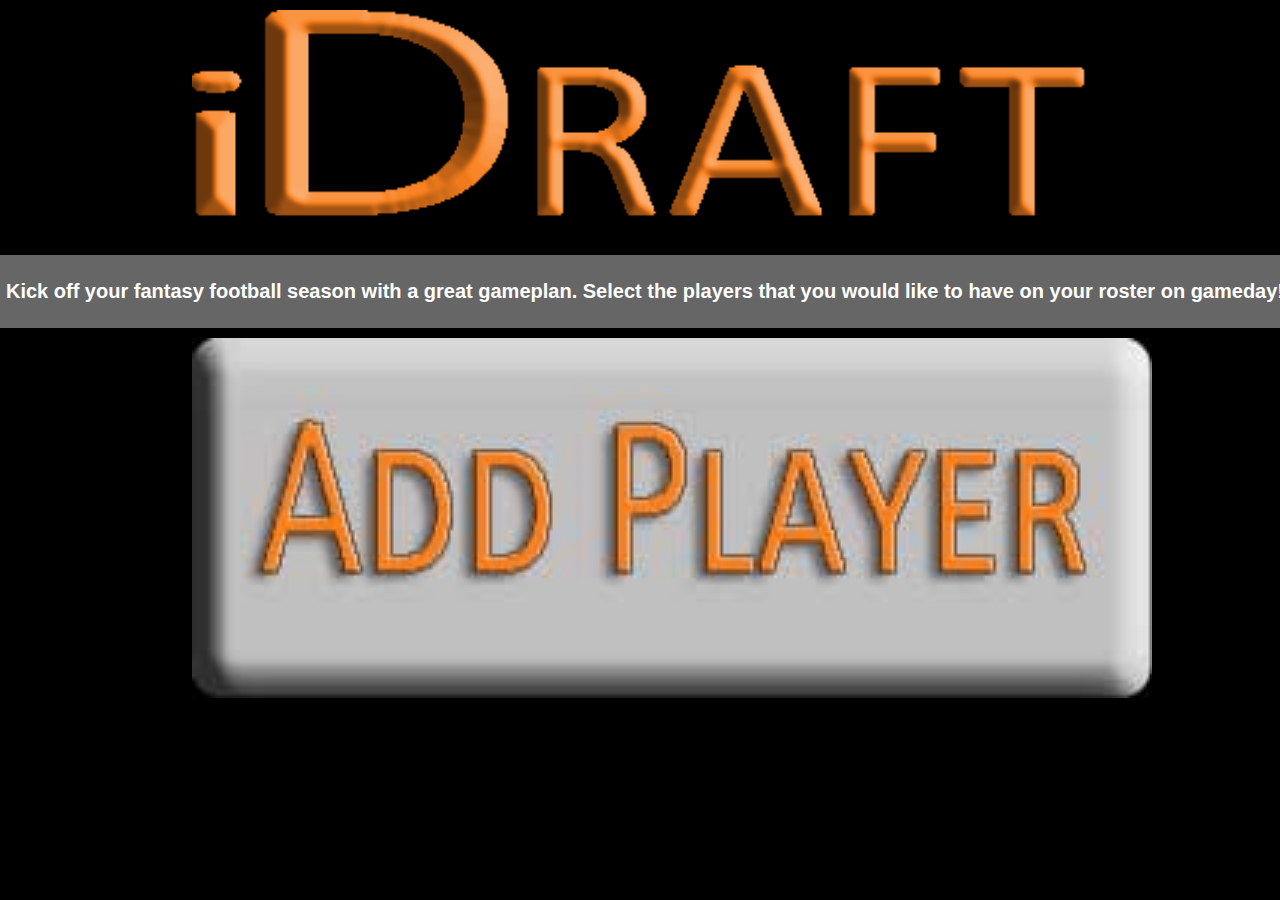
<file: index.html>
<!--Visual Frameworks
	James E. McPherson III
	Project 1: index.html
	1203
	03/01/2012-->


<!DOCTYPE html>
<html>
	<!--head, meta, title, script link-->
	<head>
		<meta charset="utf-8" />
		<meta name="description" content="" />
		<meta name="keywords" content=""/>
		<meta name="robots" content="index, follow" />
		<meta name="viewport" content="user-scalable=no, width=device-width" />
		<meta name="viewport" content="target-densitydpi=device-dpi"/>
		<meta name="MobileOptimized" content="320" />
		
		<!-- Document Title -->
		<title> Assignment 1</title>
		
		<!-- Link CSS File -->
		<link rel="stylesheet" type="text/css" href="styles.css" />
		
	</head>
	<!--Begin Body of html page-->
	<body id="main-page">
		<!--Header Section-->
		<header>
			<img src="images/logo_image.png" alt="iDRAFT" id="logo" />
		</header>
		<!--Section for text-->
		<section>
			<p>Kick off your fantasy football season with a great gameplan.  Select the
				players that you would like to have on your roster on gameday!</p>
		</section>
		<!--Button for starting application-->
		<a href="addPlayer.html" id="addPlayerBtn"><img src="images/addPlayerUp.jpg" alt="" /></a>
		<!--Call Javascript File-->
		<script src="main.js" type="text/javascript"></script>
	</body>
</html>
</file>
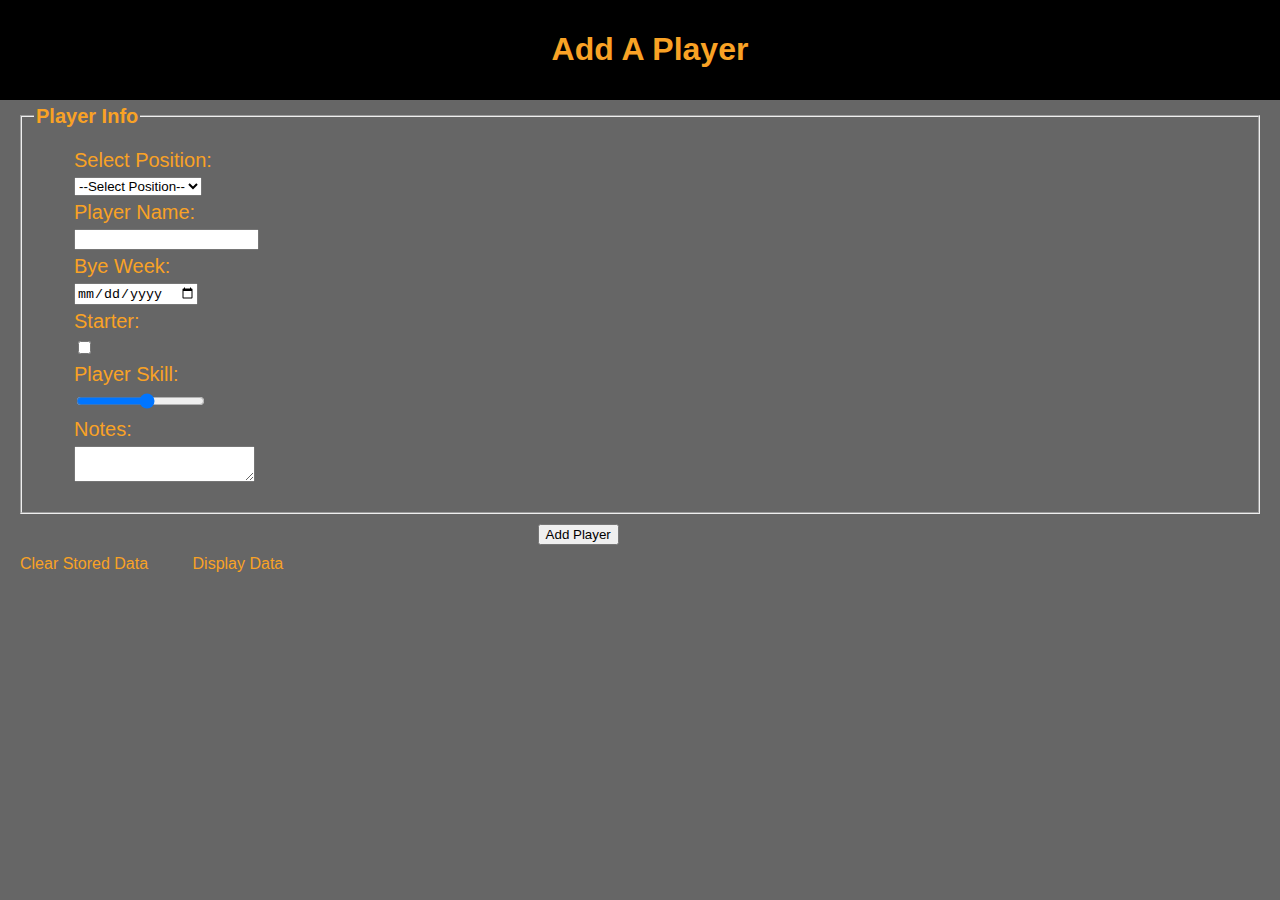
<file: addPlayer.html>
<!--Visual Frameworks
	James E. McPherson III
	Project 1: addPlayer.html
	1203
	03/01/2012-->

<!DOCTYPE html>
<html>
	<head>
		<!--Meta Tags-->
		<meta charset="utf-8" />
		<meta name="description" content="" />
		<meta name="keywords" content=""/>
		<meta name="robots" content="index, follow" />
		<meta name="viewport" content="user-scalable=no, width=device-width" />
		<meta name="viewport" content="target-densitydpi=device-dpi"/>
		<meta name="MobileOptimized" content="320" />
		
		<!-- Document Title -->
		<title> Assignment 1</title>
		<!--Link CSS File-->
		<link rel="stylesheet" type="text/css" href="styles.css" />
		
	</head>
	<!--Begin Body-->
	<body id="addPlayer-page">
		<!--Header Section-->
		<header>
			<div>
				<h1 id="pageHeader">Add A Player</h1>
			</div>
		</header>
		<!--Begin Form, fieldset, and legend-->
		<form action="#" method="post" id="addPlayerForm">
			<fieldset id="addPlayerFieldset"> <!--Creates box around containing material-->
				<legend>Player Info</legend>
				<ul id="playerInfo">
					<!--Select Position w/ dropdown option box-->
					<li id="select">
						<label for="position">Select Position:</label>
							<!--<select id="position">
								<option value="quarterback">QB</option>
								<option value="runningback">RB</option>
								<option value="widereceiver">WR</option>
								<option value="tightend">TE</option>
								<option value="kicker">K</option>
								<option value="defense">DEF</option>
							</select>-->
					</li>
					<!--Name Field w/ text input-->
					<li>
						<label for="pname">Player Name:</label>
						<input type="text" id="pname" />
					</li>
					<!--Player Skill w/ range slider-->
					<li>
						<label for="byeweek">Bye Week:</label>
						<input type="date" id="byeweek" />
					</li>
					<!--Starter? w/ checkbox-->
					<li>
						<label for="starter">Starter:</label>
						<input type="checkbox" id="starter" value="Yes" class="checkbox" />
					</li>
					<!--Bye Week w/ date box-->
					<li>
						<label for="skill">Player Skill:</label>
						<input type="range" min="1" max="10" id="skill" />
					</li>
					<!--Notes w/ box for additional user text-->
					<li>
						<label for="notes">Notes:</label>
						<textarea id="notes"></textarea>
					</li>
				</ul>
			</fieldset>
			<!--Submit Button-->
			<input type="submit" value="Add Player" id="submit"/>
		</form>
		<footer id="footer">
			<a href="#" id="clear">Clear Stored Data</a>
			<a href="#" id="display">Display Data</a>
			<a href="addPlayer.html" id="addNew" style="display:none;">Add New Item</a>
		</footer>
		<!--Call Javascript file-->
		<script src="main.js" type="text/javascript"></script>
	</body>
</html>
</file>
<file: styles.css>
/*
	 James E. McPherson III
	 Visual Frameworks - Project 2
	 1203
	 03/06/2012
 */

/**************************index.html**************************/
body {
	background-color: black;
	font-family: Arial, Helvetica, sans-serif;
	color: white;
	margin: 0px;
	overflow:hidden;
}

#logo {
	width: 70%;
	margin: 10px 15%;
}

section {
	background: #666;
	margin: 0px;
	padding: 5px;
	width: 100%;
}

p {
	font-size: 20px;
	font-weight: bold;
	text-align: center;
}

#addPlayerBtn img{
	width: 75%;
	margin: 10px 15%;
}

#pageHeader {
	font-weight: bold;
	color: #f9a225;
	text-align: center;
}
/**********************addPlayer.html***********************/
#addPlayer-page {
	background-color: #666;
	overflow: scroll;
}
#addPlayer-page div {
	background-color: #000;
	width: 100%;
	height: 10%;
	margin: 0px;
	padding: 10px;
}
fieldset {
    color: #F9A225;
    margin: 5px 20px 10px 20px;
}
legend {
	font-size: 20px;
	font-weight: bold;
}
li {
	display: block;
}
label {
	font-size: 20px;
	color: #F9A225;
	display: block;
	margin: 5px 0px;
}

 #submit {
 	margin: 0px 42% 10px 42%;
 }
footer a {
	margin: 20px;
	color: #F9A225;
	text-decoration: none;
}
footer a:hover {
	color: white;
}
footer a:active {
	color: #000;
}
#players ul {
	margin-bottom: 10px;
	background-color: #666;
}
</file>
